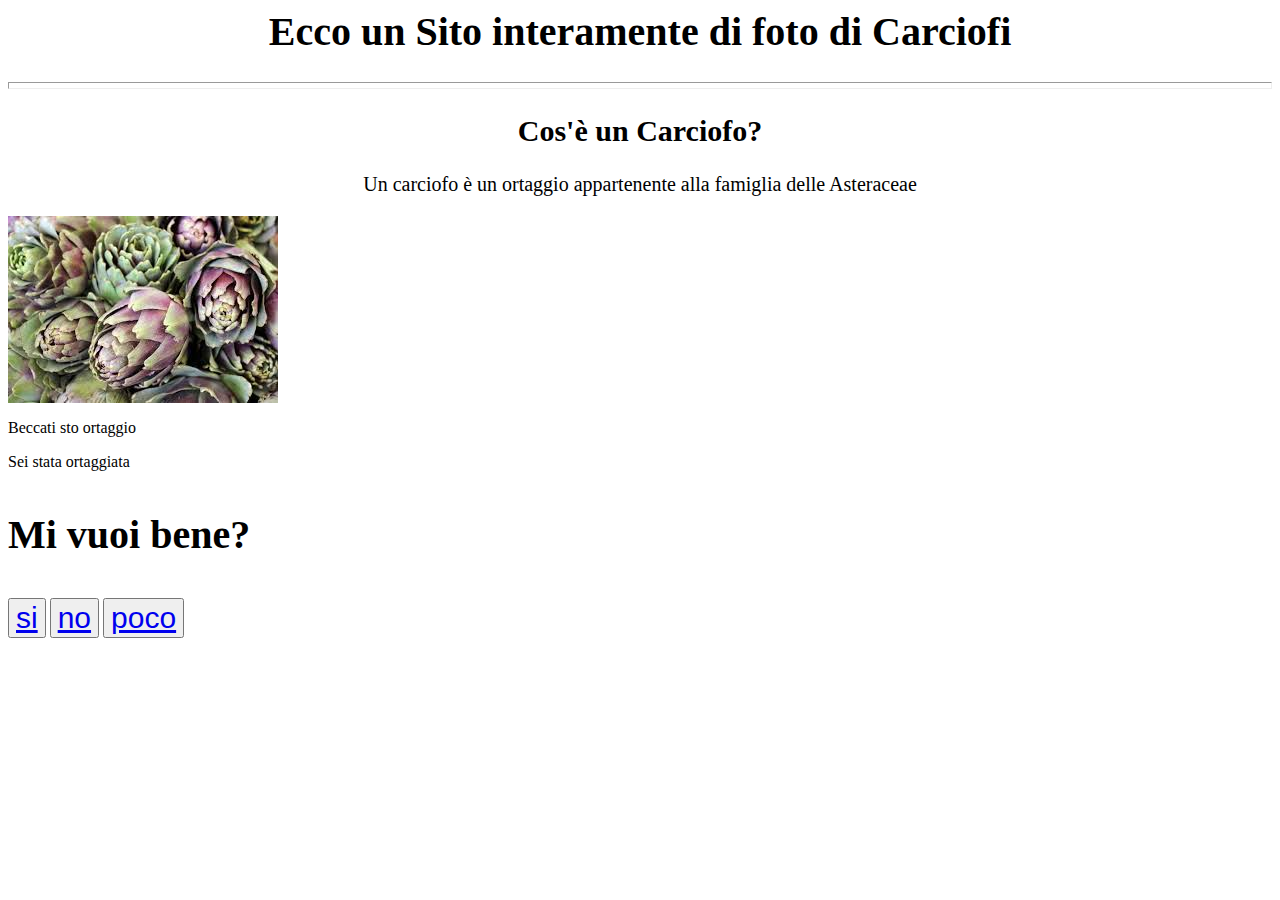
<file: index.html>
<html>
    <body>
        <link rel="stylesheet" href="seven.css">
        <h1 class="titolo">
            Ecco un Sito interamente di foto di Carciofi
        </h1>
        <hr class="linea1">
        <h2 class="cosa">Cos'è un Carciofo?</h2>
        <p class="risposta">Un carciofo è un ortaggio appartenente alla famiglia delle Asteraceae</p>
        <img src="[data-uri]" class="foto">
        <p>Beccati sto ortaggio</p>
        <p>Sei stata ortaggiata</p>
        <h3 class="Mi">Mi vuoi bene?</h3>
        <button class="si"> <a href="https://www.youtube.com/watch?v=6qVI_2vW36w&pp=ygUJY3V0ZSBtZW1l">si</a></button>
        <button class="no"><a href="https://www.youtube.com/watch?v=4nH3xaCALSc">no</a></button>
        <button class="poco"><a href="https://www.youtube.com/watch?v=Li2dbI4okpc">poco</a></button>
    </body>
</html>
</file>
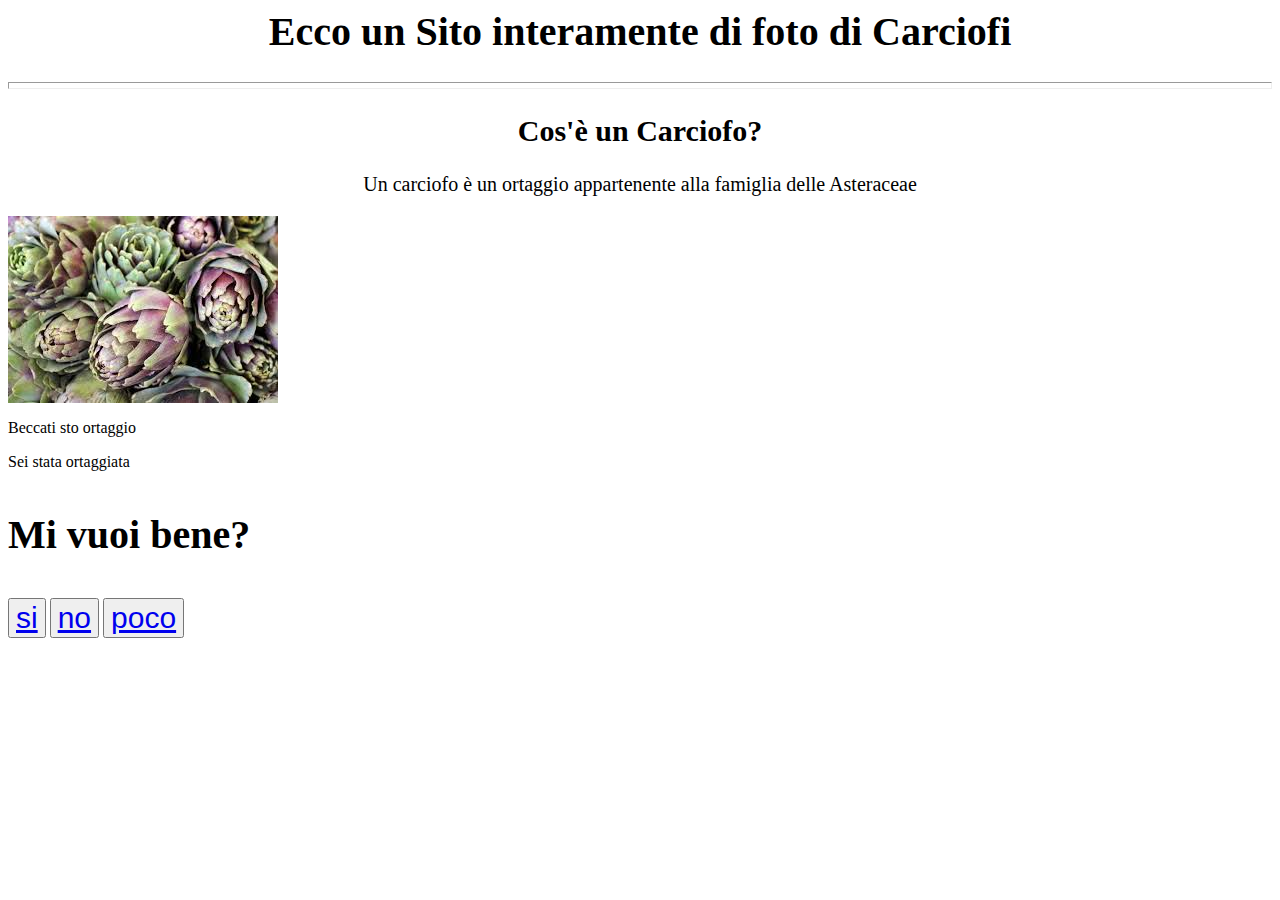
<file: i sette.html>
<html>
    <body>
        <link rel="stylesheet" href="seven.css">
        <h1 class="titolo">
            Ecco un Sito interamente di foto di Carciofi
        </h1>
        <hr class="linea1">
        <h2 class="cosa">Cos'è un Carciofo?</h2>
        <p class="risposta">Un carciofo è un ortaggio appartenente alla famiglia delle Asteraceae</p>
        <img src="[data-uri]" class="foto">
        <p>Beccati sto ortaggio</p>
        <p>Sei stata ortaggiata</p>
        <h3 class="Mi">Mi vuoi bene?</h3>
        <button class="si"> <a href="https://www.youtube.com/watch?v=6qVI_2vW36w&pp=ygUJY3V0ZSBtZW1l">si</a></button>
        <button class="no"><a href="https://www.youtube.com/watch?v=4nH3xaCALSc">no</a></button>
        <button class="poco"><a href="https://www.youtube.com/watch?v=Li2dbI4okpc">poco</a></button>
    </body>
</html>
</file>
<file: seven.css>
.titolo{
    font-size: 40px;
    text-align: center;
}
.linea1{
    height: 5px;
}
.cosa{
    font-size: 30px;
    text-align: center;
}
.risposta{
    font-size: 20px;
    text-align: center;
}
.foto{
    text-align: center;
}
.si{
    font-size: 30px;
}
.no{
    font-size: 30px;
}
.poco{
    font-size: 30px;
}
.Mi{
    font-size: 40px;
}
</file>
